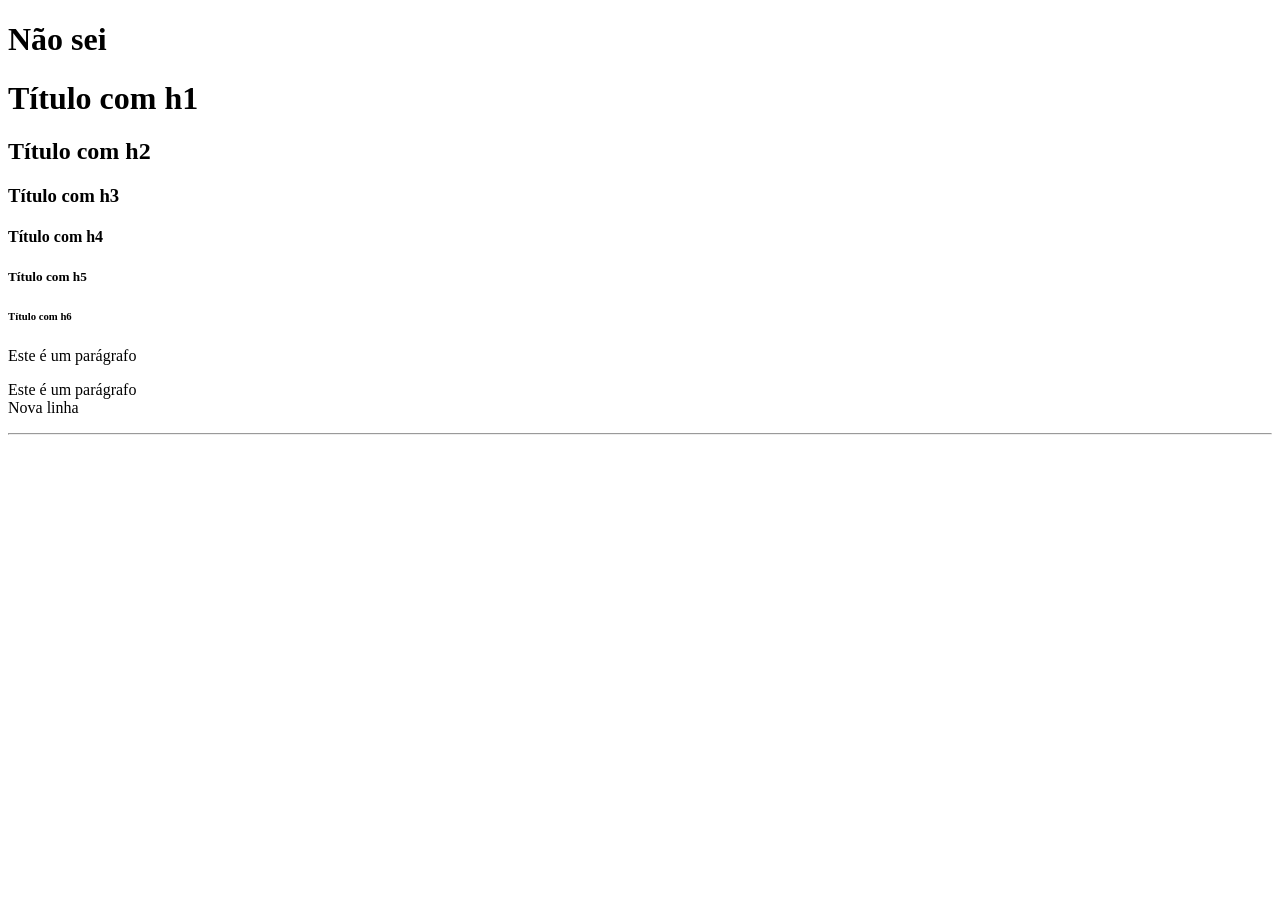
<file: index.html>
<!DOCTYPE html>
<html lang="pt-BR">
<head>
    <meta charset="UTF-8">
    <meta name="viewport" content="width=device-width, initial-scale=1.0">
    <title>Front_End</title>
</head> <H1>Não sei</H1>
<body>
    <h1>Título com h1</h1>
    <h2>Título com h2</h2>
    <h3>Título com h3</h3>
    <h4>Título com h4</h4>
    <h5>Título com h5</h5>
    <h6>Título com h6</h6>
    <p>Este é um parágrafo</p>
    <!-- Este é um coméntario -->
    <p>Este é um parágrafo  <br>
     Nova linha</p>
    <hr>
    

    
</body>
</html>
</file>
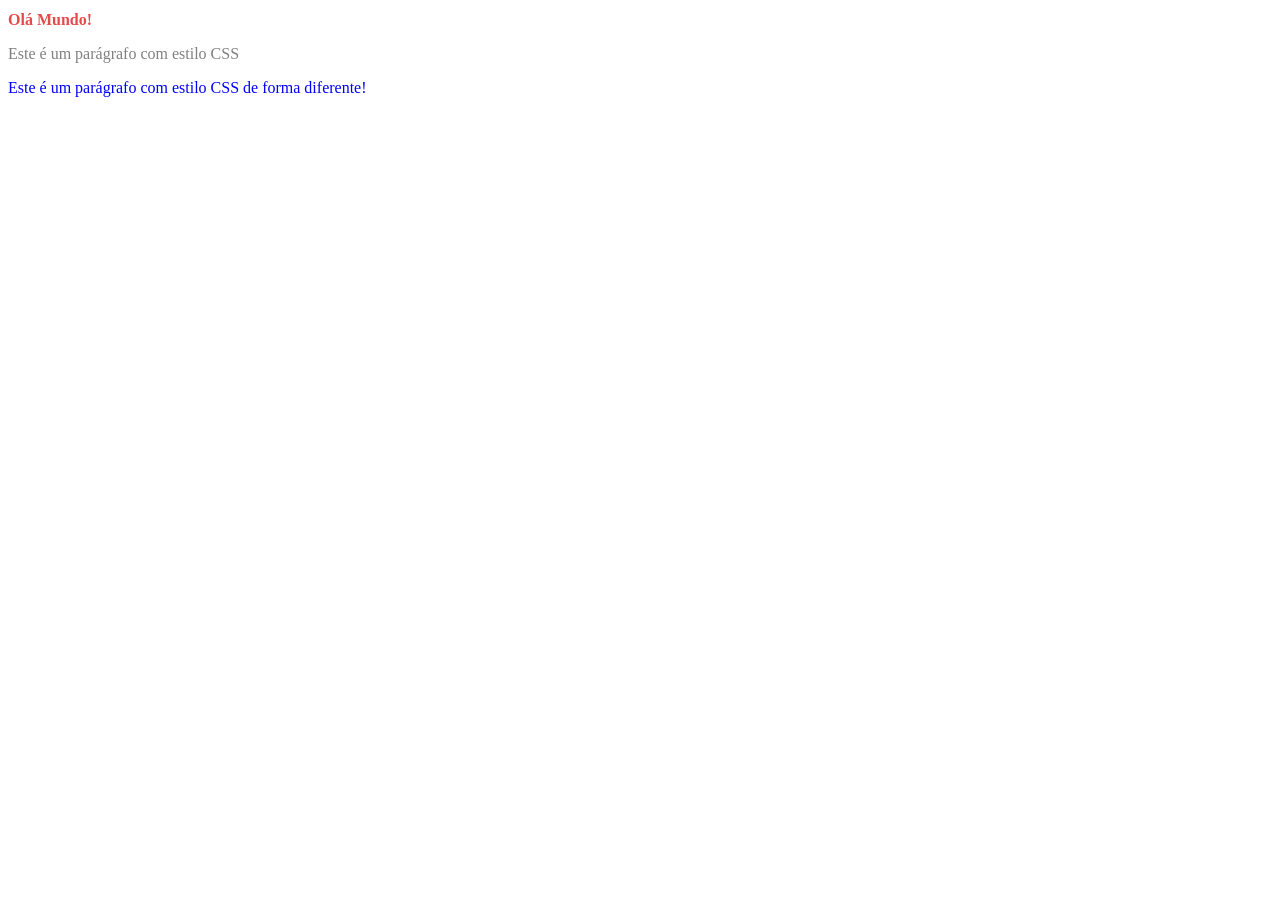
<file: modulo_css/index.html>
<!DOCTYPE html>
<html lang="pt-BR">
<head>
    <meta charset="UTF-8">
    <meta name="viewport" content="width=device-width, initial-scale=1.0">
    <title>Document</title>
    <!--Chamar o arquivo CSS nesta página-->
    <link rel="stylesheet" href="css/estilo.css">
    <!--Utilizar o CSS para testes rápidos-->
 <style>
    p{
        color:gray;
    }
 </style>
</head>
<body>
    <h1>Olá Mundo!</h1>
    <p>Este é um parágrafo com estilo CSS</p>
    <p style="color:blue;">Este é um parágrafo com estilo CSS de forma diferente!</p>
</body>
</html>
</file>
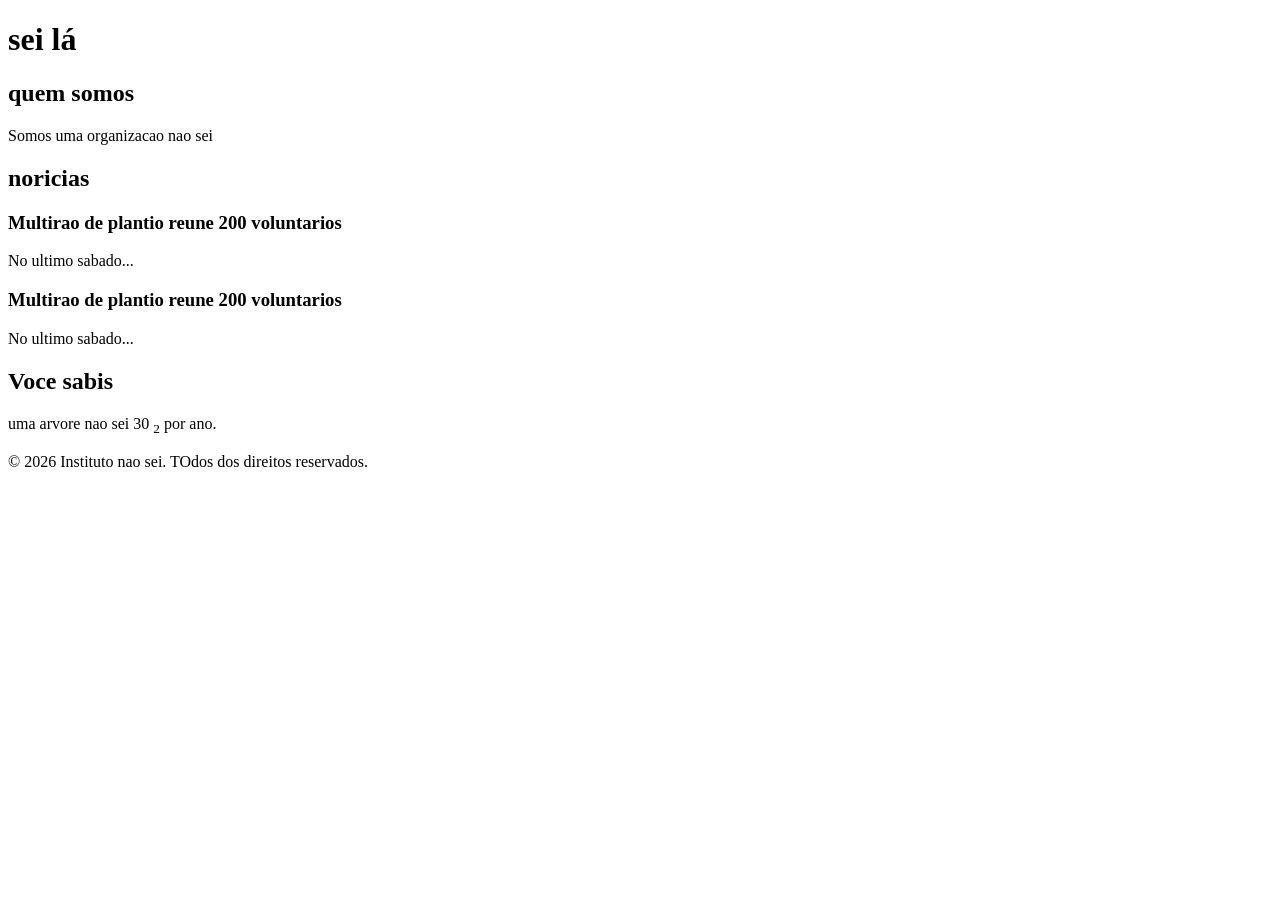
<file: index2.html>
<!DOCTYPE html>
<html lang="pt-BR">
<head>
    <meta charset="UTF-8">
    <meta name="viewport" content="width=device-width, initial-scale=1.0">
    <title>Tags Semánticas</title>
</head>
<body>
    <header>
        <h1>sei lá</h1>
        <nav></nav> <!--Blocos de Links de Navegação-->
    </header>
    <main> <!--Conteúdo Principal da página-->
        <section>
            <h2> quem somos</h2>
            <p> Somos uma organizacao
                nao sei</p>
            
        </section>
        <section>
            <H2>noricias</H2>
            <article>
                <h3>Multirao de plantio reune
                    200 voluntarios
                </h3>
                <p>No ultimo sabado...</p>
            </article>
            <article>
                <h3>Multirao de plantio reune
                    200 voluntarios
                </h3>
                <p>No ultimo sabado...</p>
            </article>
        </section>
        <aside> <!--Conteudo complementar-->
            <h2>Voce sabis </h2>
            <p>uma arvore nao sei 30 <sub>2</sub> por ano.
            </p>
        </aside>
        <footer>
            <p>&copy; 2026 Instituto nao sei. TOdos dos 
                direitos reservados.
            </p>
        </footer>
    </main>
</body>
</html>
</file>
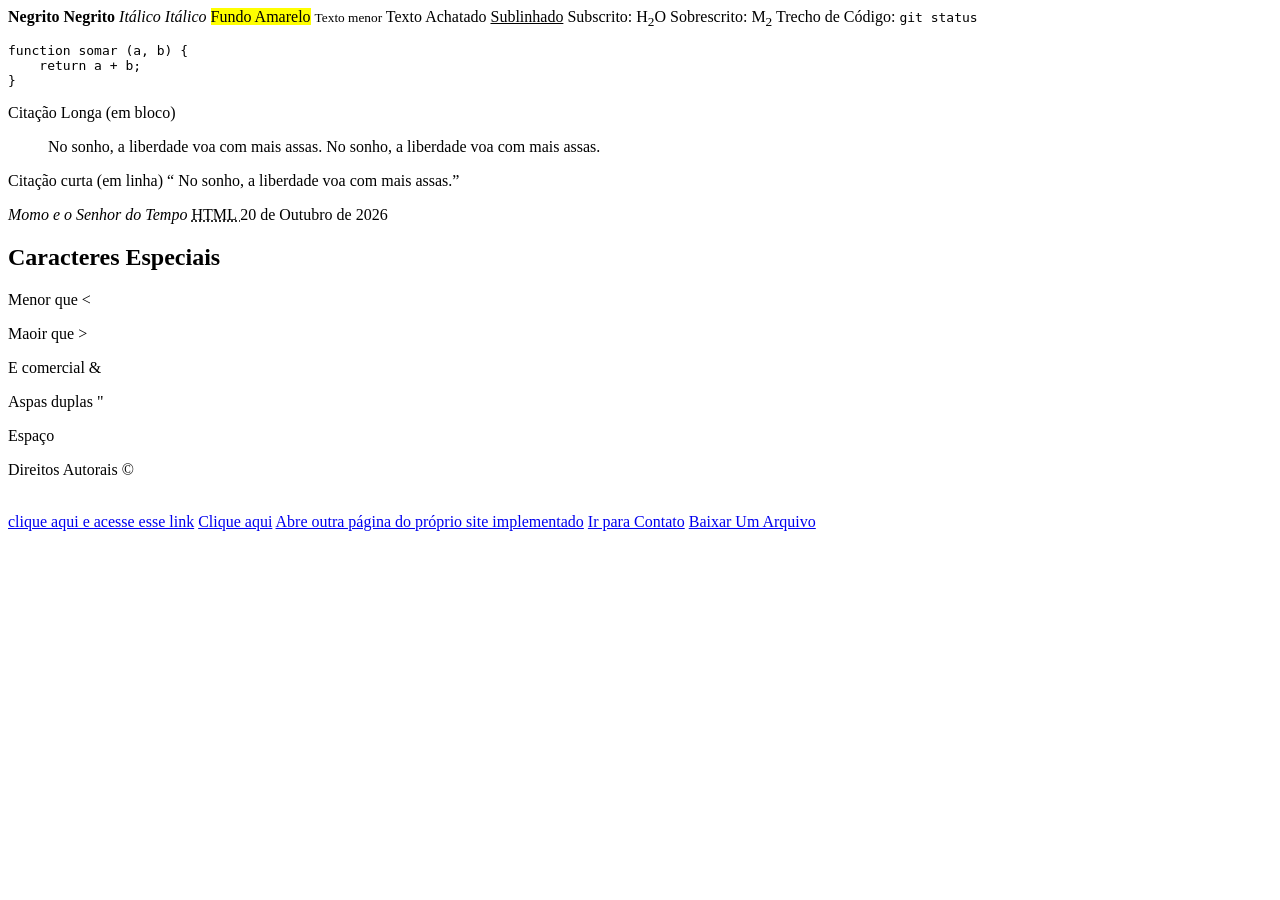
<file: index3.html>
<!DOCTYPE html>
<html lang="pt-BR">
<head>
    <meta charset="UTF-8">
    <meta name="viewport" content="width=device-width, initial-scale=1.0">
    <title>Formatação de Texto</title>
</head>
<body>
    <strong>Negrito</strong>
    <b>Negrito</b>
    <em>Itálico</em>
    <i>Itálico</i>
    <mark>Fundo Amarelo</mark>
    <small>Texto menor</small>
    <dell>Texto Achatado</dell>
    <ins>Sublinhado</ins>
    Subscrito: H<sub>2</sub>O
    Sobrescrito: M<sub>2</sub>
    Trecho de Código: <code> git status</code> 
    <pre>function somar (a, b) {
    return a + b;
}</pre>
<p>Citação Longa (em bloco)
    <blockquote> No sonho, a liberdade voa com mais assas.
        No sonho, a liberdade voa com mais assas.
    </blockquote>
    </p>
    <p>Citação curta (em linha)
        <q> No sonho, a liberdade voa com mais assas.</q>
    </p>
    <cite>Momo e o Senhor do Tempo</cite>
    <abbr title="Linguagem de Marcação de Hipertexto">HTML </abbr>
    <time datelime="2026-10-20">20 de Outubro de 2026 </time>

        <h2> Caracteres Especiais</h2>
        <p>Menor que &lt;</p>
        <p>Maoir que &gt;</p>
        <p>E comercial &amp;</p>
        <p>Aspas duplas &quot;</p>
        <p>Espaço &nbsp;</p>
        <p>Direitos Autorais &copy;</p>

        <br>
        <a href="https://www.google.com">clique aqui e acesse esse link</a>
        <a href="https://www.google.com" target="_blank">Clique aqui</a>
        <!--Abre em uma nova guia-->
        <a href="index.html">Abre outra página do próprio site implementado</a>
        <a href="#contato">Ir para Contato</a>
        <a href="contato.pdf" dowload="">Baixar Um Arquivo</a>




</body>
</html>
</file>
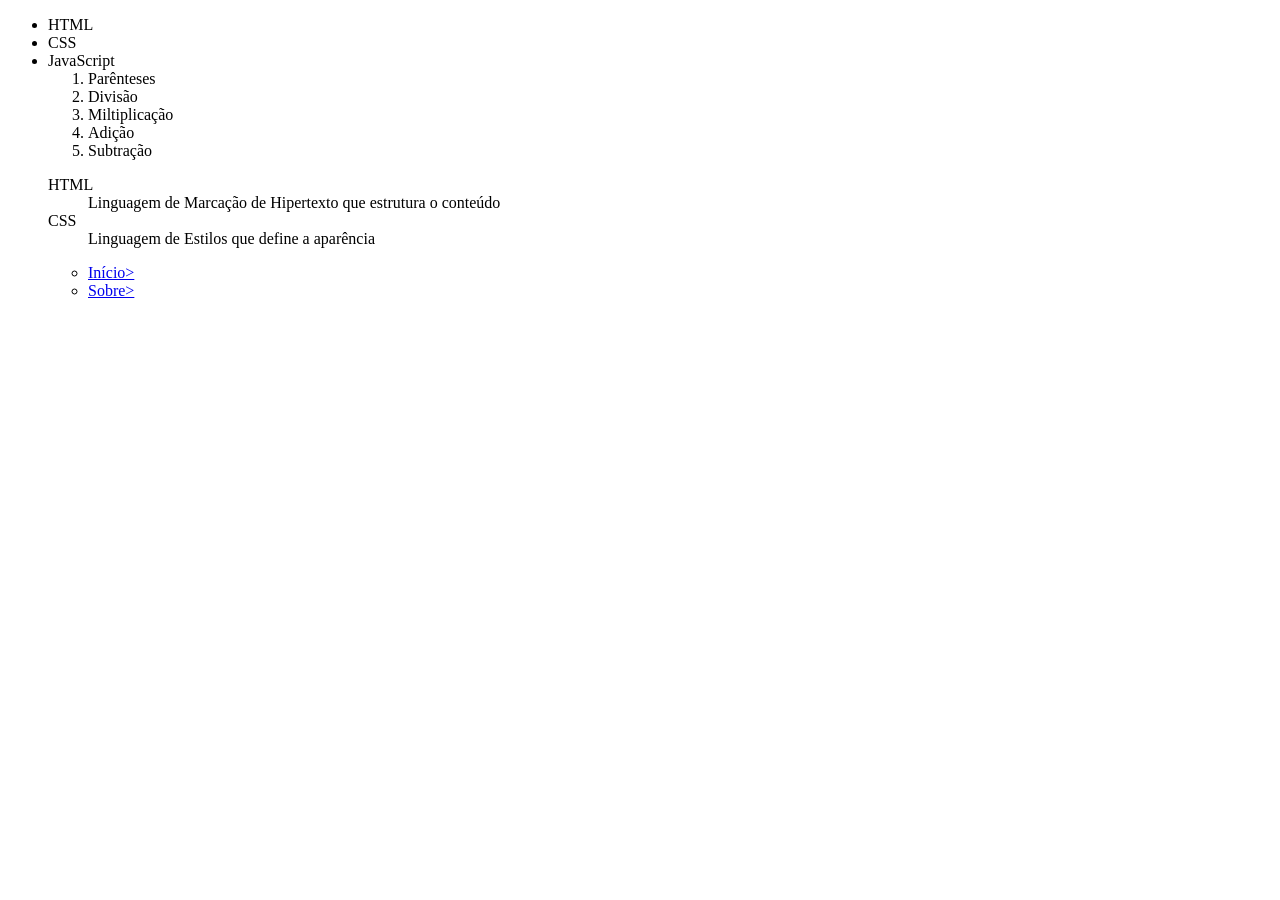
<file: index4.html>
<!DOCTYPE html>
<html lang="pt-BR">
<head>
    <meta charset="UTF-8">
    <meta name="viewport" content="width=device-width, initial-scale=1.0">
    <title>Lista</title>
</head>
<body>
    <!--Listas Não Numeradas / Não Numeradas -->
    <ul>
       <li>HTML</li>
       <li>CSS</li>
       <li>JavaScript</li>



    <!--Lista Numeradas / Ordenadas-->
    <ol>
        <li>Parênteses</li>
        <li>Divisão</li>
        <li>Miltiplicação</li>
        <li>Adição</li>
        <li>Subtração</li>

    </ol>
    <!--  <ol type=""></ol> Definir o tipo de marcador A, a, i, I, 1-->
    <!--  <ol start="2"></ol> Definir o número inicial da lista-->
    <!--  <ol reversed></ol>Contagem descrecente-->
    <!-- Lista de Descrição (Glossário/FAQ)-->
    <dl>
        <dt>HTML</dt>
        <dd>Linguagem de Marcação de Hipertexto que estrutura o conteúdo</dd>

        <dt>CSS</dt>
        <dd>Linguagem de Estilos que define a aparência</dd>
    </dl>
    
    <!--Exemplo de Menu-->
    <nav aria-label="Menu principal">
        <ul>
            <li><a href="#inicio">Início> </a></li>
            <li><a href="#sobre">Sobre> </a></li>
        </ul>
    </nav>


</body>
</html>
</file>
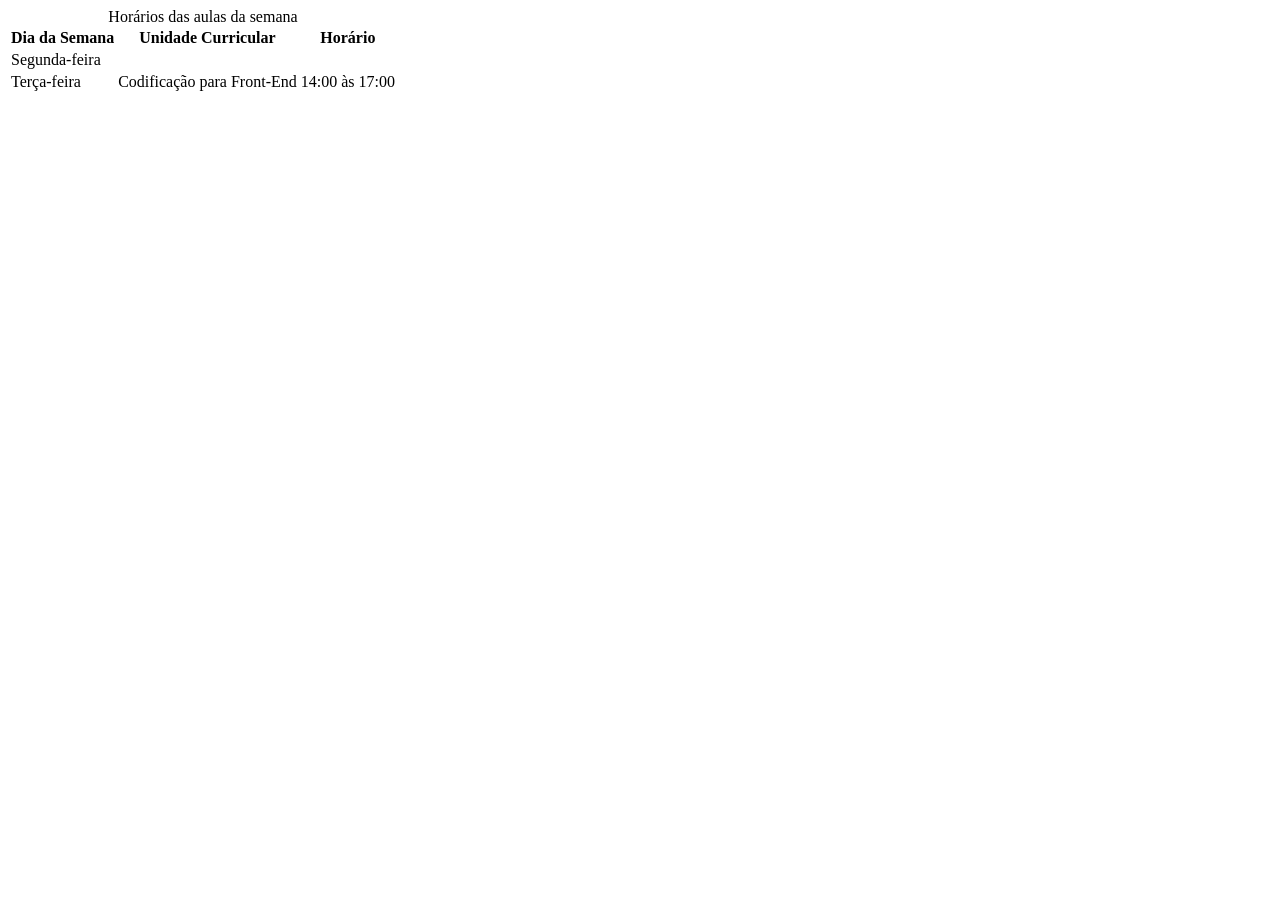
<file: index5.html>
<!DOCTYPE html>
<html lang="pt-BR">
<head>
    <meta charset="UTF-8">
    <meta name="viewport" content="width=device-width, initial-scale=1.0">
    <title>Tabelas</title>
</head>
<body>
    <table>
        <caption>Horários das aulas da semana</caption> <!--Título da Tabela-->
        <thead> <!--Cabeçalho da Tabela-->
            <tr> <!--Linha da Tabela-->
                <th scope="col">Dia da Semana</th>
                <th scope="col">Unidade Curricular</th>
                <th scope="col">Horário</th>



            </tr>
        </thead>
        <tbody>
            <tr>
                <td>Segunda-feira</td>
                <td></td>
                <td></td>
            </tr>

            <tr>
                <td>Terça-feira</td>
                <td>Codificação para Front-End</td>
                <td>14:00 às 17:00</td>
            </tr>
        </tbody>
    </table>


</body>
</html>
</file>
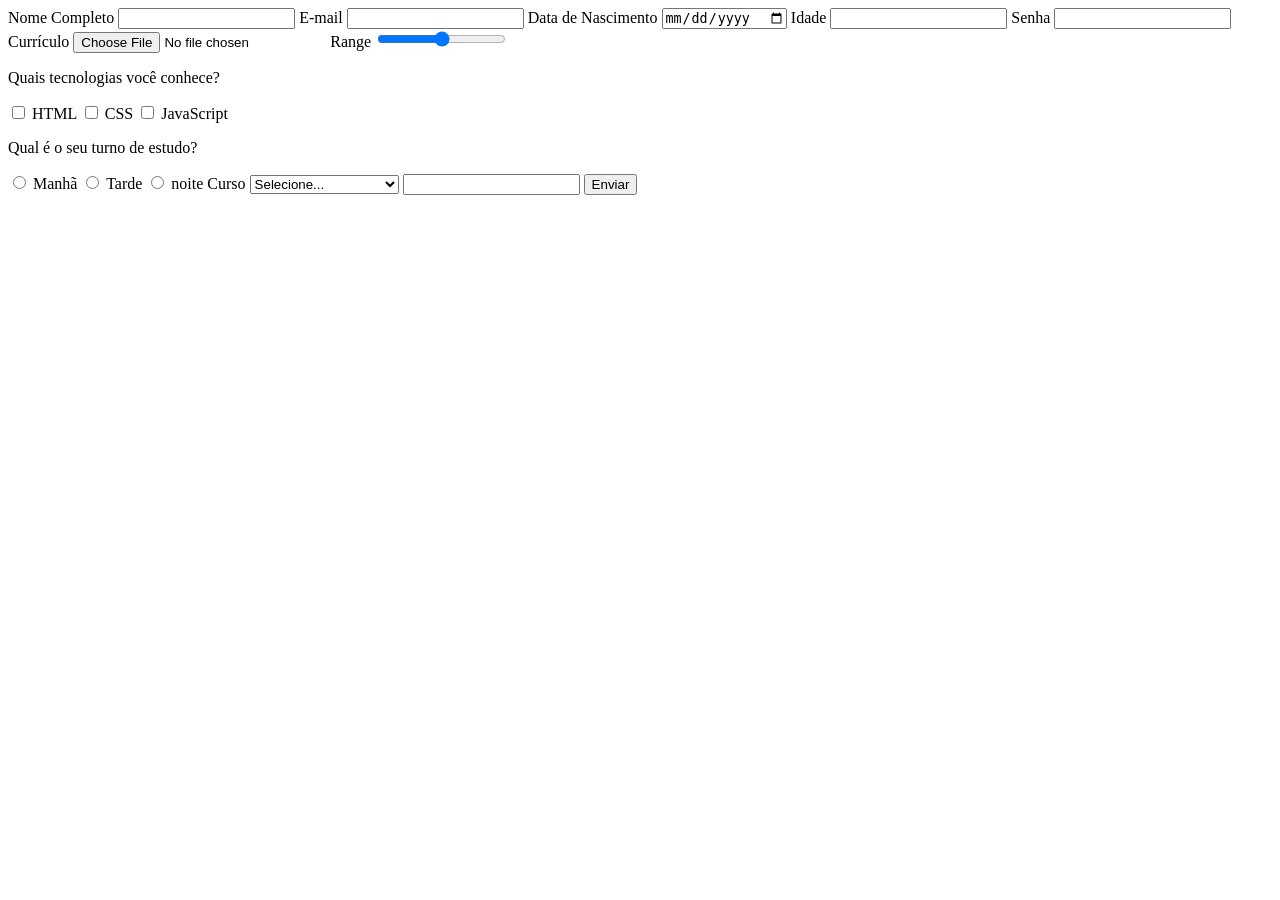
<file: index6.html>
<!DOCTYPE html>
<html lang="pt-BR">
<head>
    <meta charset="UTF-8">
    <meta name="viewport" content="width=device-width, initial-scale=1.0">
    <title>Formulários</title>
</head>
<body>
    <form action="index5.html" method="post">
        <label for="nomeCompleto">Nome Completo</label>
        <input type="text" id="nomeCompleto" name="nomeCompleto">

        <label>
            E-mail
            <input type="email" name="emailDoUsuario">
        </label>
        <label for="dataNascimento">Data de Nascimento</label>
        <input type="date" id="data de nascimento" name="dataNascimento">

        <label for="idade">Idade</label>
        <input type="number" id="idade" name="idade">

        <label for="senha">Senha</label>
        <input type="password" id="senha" name="senha">

        <label for="curriculo">Currículo</label>
        <input type="file" id="curriculo" name="curriculo" accepet=".pdf">

        <label for="Range">Range</label>
        <input type="range" min="0" max="10" steep="2"
        id="range" name="range">
        
        
        <br>

        <!--Checkbox-->

        <p>Quais tecnologias você conhece?</p>
        <label>
            <input type="checkbox" name="tecnologia"
            value="html">
        HTML
        </label>
        <label>
            <input type="checkbox" name="tecnologia" value="css">
        CSS
        </label>
        <label>
            <input type="checkbox" name="tecnologia" value="js">
        JavaScript
        </label>
        <p>Qual é o seu turno de estudo?</p>
        <label>
            <input type="radio" name="turno" value="manha">
            Manhã
        </label>
        <label>
            <input type="radio" name="turno" value="tarde">
            Tarde
        </label>  
        <label>
            <input type="radio" name="turno" value="noite">
            noite
        </label>
        <label for="curso">Curso</label>
        <select id="curso" name="curso">
            <option value="">Selecione...</option>
            <option value="informatica">Informática</option>
            <optgroup label="Gestão">
                <option value="adm">Administração</option>
                <option value="contabeis">Ciências contabeis</option>

            </optgroup>
        </select>
        <label for="cidade"></label>
        <input list="cidades" id="cidade" name="cidade">
            <datalist id="cidades">
                <options value="Chapecó">
                <options value="Joinvile">
                <options value="Florianópolis">
                
            </datalist>

        <button type="submit">Enviar</button>

    </form>
    
</body>
</html>
</file>
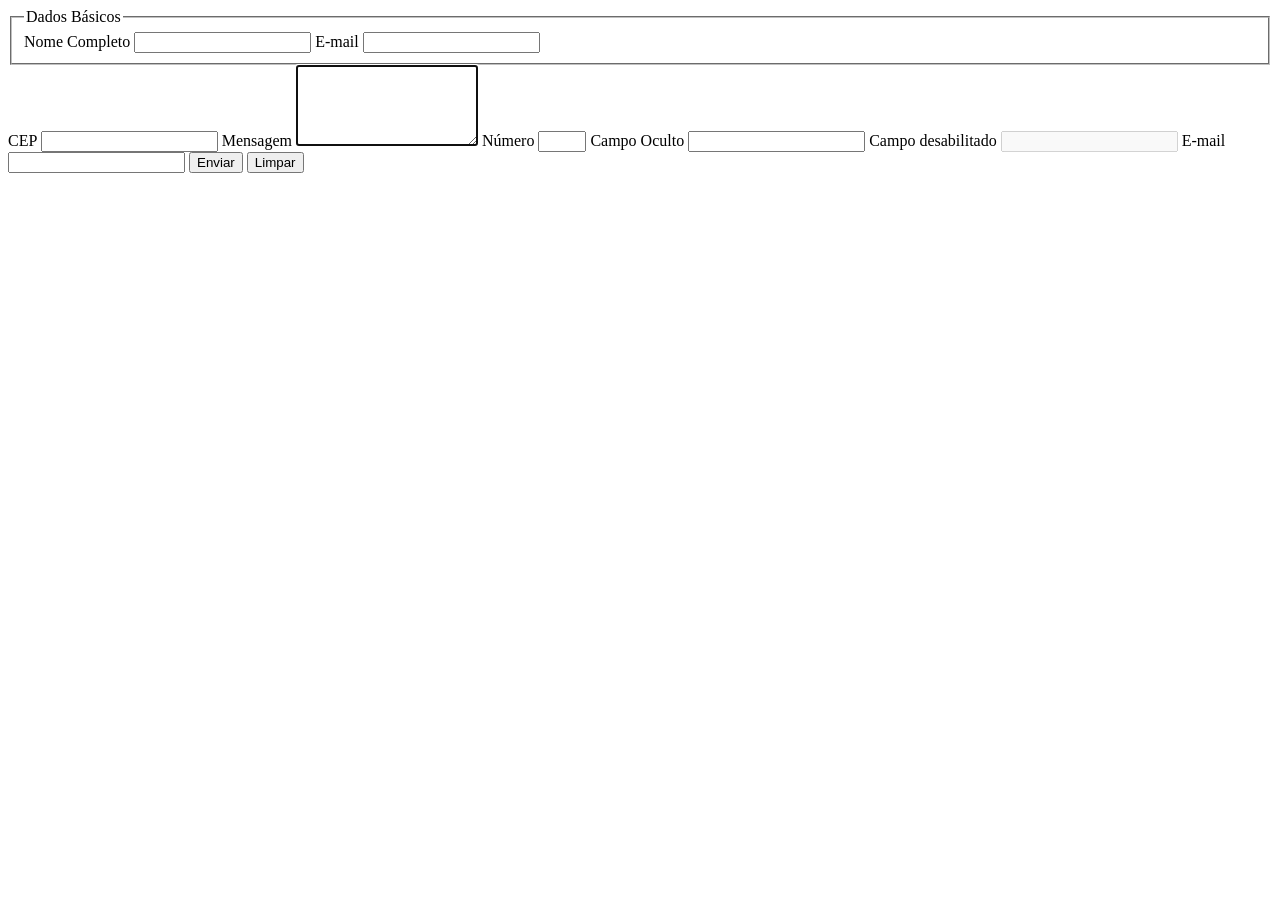
<file: index7.html>
<!DOCTYPE html>
<html lang="pt-BR">
<head>
    <meta charset="UTF-8">
    <meta name="viewport" content="width=device-width, initial-scale=1.0">
    <title>Formulários</title>
</head>
<body>
    <form>
        <fieldset>
            <legend>Dados Básicos</legend>
            <label for="nomeCompleto">Nome Completo</label>
            <input type="text" id="nomeCompleto" name="nomeCompleto">
            <label for="email">E-mail</label>
            <input type="email" id="email" name="email">
        </fieldset>
    <label for="cep">CEP</label>
    <input type="text" id="cep" name="cep"
            pattern="=[0-9] {5}- [0-9] {3}"
            placehord="000000-000"
            title="Formato:00000-000"
            required>
            <label for="mensagem">Mensagem</label>
             <textarea id="mensagem" name="mensagem" rows="5" colls="40"
             minlength="3" maxlength="500" autofocus></textarea>
            <label for="numero">Número</label>
             <input type="number" id="numero" name="numero" min="1" max="10">
            <label for="campoOculto">Campo Oculto</label>
             <input type="text" id="campoOculto" name="campoOculto" readonly>
            <label for="desabilitado">Campo desabilitado</label>
             <input type="text" id="desabilitado" name="desabilitado" disabled>
            <label for="email">E-mail</label>
             <input type="email" id="email" name="email" autocomplete="email">

        <button type="submit">Enviar</button>
        <button type="reset">Limpar</button>
    </form>
</body>
</html>
</file>
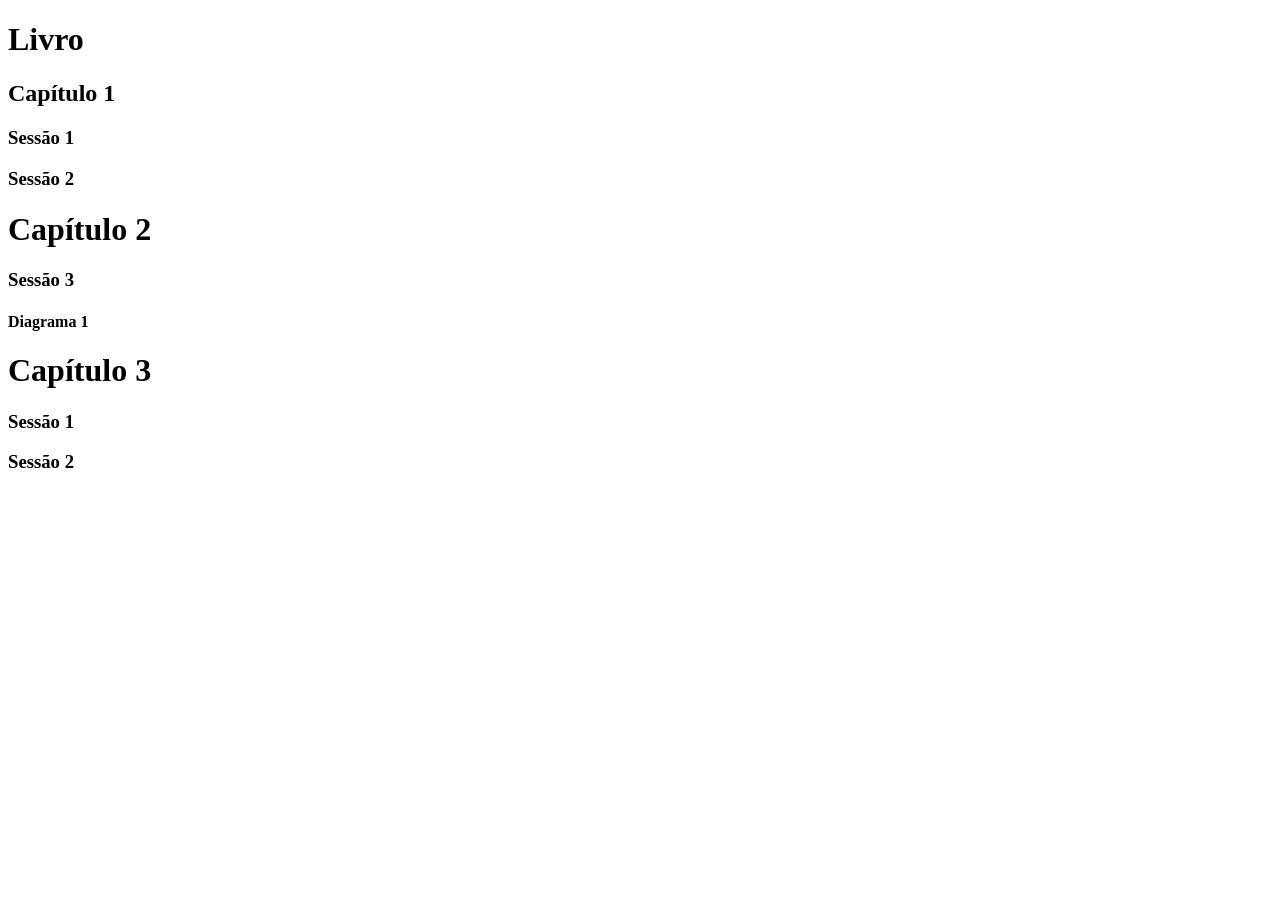
<file: indexE1.html>
<!DOCTYPE html>
<html lang="pt-BR">
<head>
    <meta charset="UTF-8">
    <meta name="viewport" content="width=device-width, initial-scale=1.0">
    <title>Document</title>
</head>
<body>
    <h1>Livro</h1>
    <h2>Capítulo 1</h2>
    <h3>Sessão 1</h3>
    <h3>Sessão 2</h3>
    <h1>Capítulo 2</h1>
    <h3>Sessão 3</h3>
    <h4>Diagrama 1</h4>
    <h1>Capítulo 3</h1>
    <h3>Sessão 1</h3>
    <h3>Sessão 2</h3>
</body>
</html>
</file>
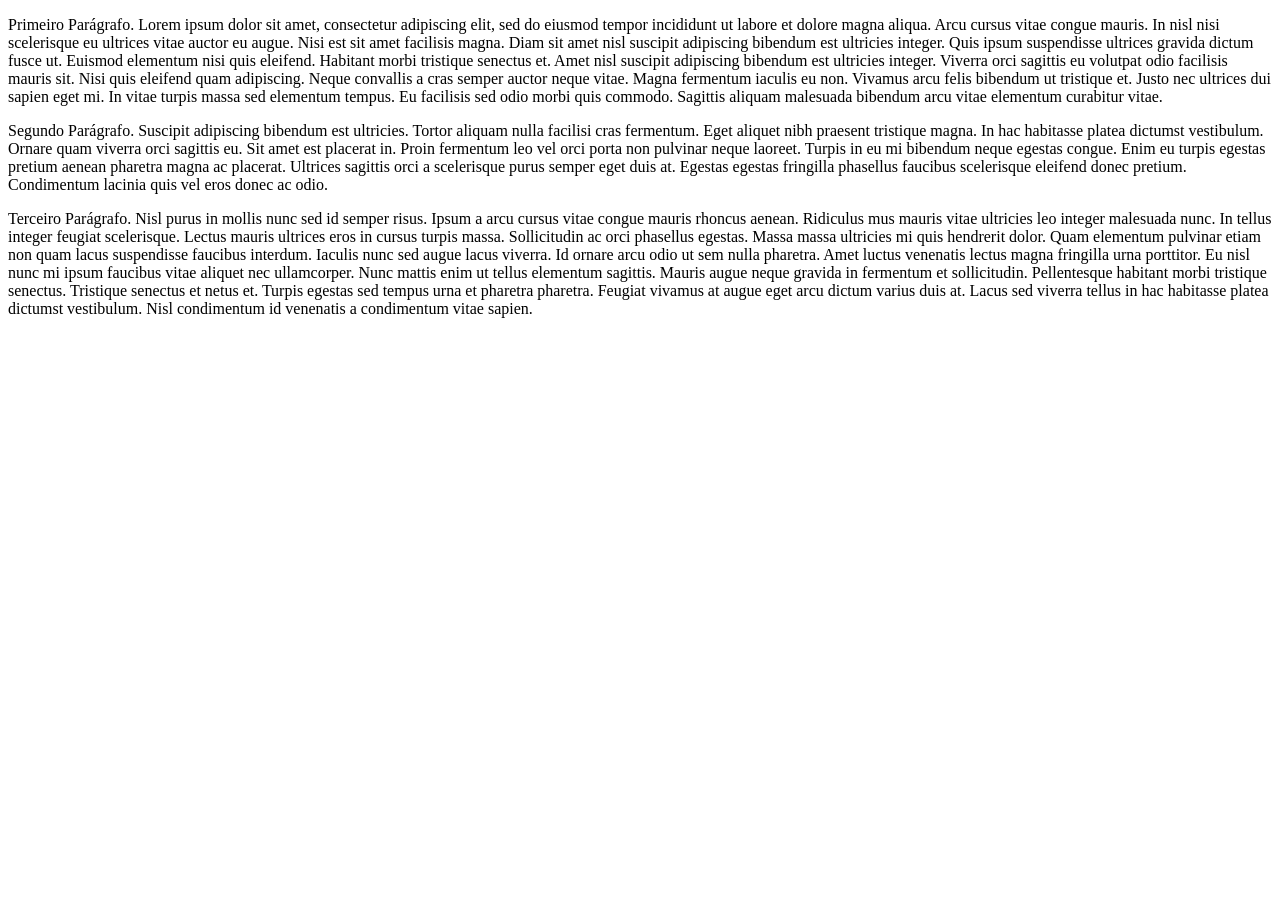
<file: indexE2.html>
<!DOCTYPE html>
<html lang="pt-BR">
<head>
    <meta charset="UTF-8">
    <meta name="viewport" content="width=device-width, initial-scale=1.0">
    <title>Document</title>
</head>
<body>
    <p>Primeiro Parágrafo. Lorem ipsum dolor sit amet, consectetur adipiscing elit, sed do eiusmod tempor incididunt ut labore et dolore magna
aliqua. Arcu cursus vitae congue mauris. In nisl nisi scelerisque eu ultrices vitae auctor eu augue. Nisi est sit amet
facilisis magna. Diam sit amet nisl suscipit adipiscing bibendum est ultricies integer. Quis ipsum suspendisse ultrices
gravida dictum fusce ut. Euismod elementum nisi quis eleifend. Habitant morbi tristique senectus et. Amet nisl suscipit
adipiscing bibendum est ultricies integer. Viverra orci sagittis eu volutpat odio facilisis mauris sit. Nisi quis
eleifend quam adipiscing. Neque convallis a cras semper auctor neque vitae. Magna fermentum iaculis eu non. Vivamus arcu
felis bibendum ut tristique et. Justo nec ultrices dui sapien eget mi. In vitae turpis massa sed elementum tempus. Eu
facilisis sed odio morbi quis commodo. Sagittis aliquam malesuada bibendum arcu vitae elementum curabitur vitae.
</p>

<p>Segundo Parágrafo. Suscipit adipiscing bibendum est ultricies. Tortor aliquam nulla facilisi cras fermentum. Eget aliquet nibh praesent
tristique magna. In hac habitasse platea dictumst vestibulum. Ornare quam viverra orci sagittis eu. Sit amet est
placerat in. Proin fermentum leo vel orci porta non pulvinar neque laoreet. Turpis in eu mi bibendum neque egestas
congue. Enim eu turpis egestas pretium aenean pharetra magna ac placerat. Ultrices sagittis orci a scelerisque purus
semper eget duis at. Egestas egestas fringilla phasellus faucibus scelerisque eleifend donec pretium. Condimentum
lacinia quis vel eros donec ac odio.</p>

<p>Terceiro Parágrafo. Nisl purus in mollis nunc sed id semper risus. Ipsum a arcu cursus vitae congue mauris rhoncus aenean. Ridiculus mus
mauris vitae ultricies leo integer malesuada nunc. In tellus integer feugiat scelerisque. Lectus mauris ultrices eros in
cursus turpis massa. Sollicitudin ac orci phasellus egestas. Massa massa ultricies mi quis hendrerit dolor. Quam
elementum pulvinar etiam non quam lacus suspendisse faucibus interdum. Iaculis nunc sed augue lacus viverra. Id ornare
arcu odio ut sem nulla pharetra. Amet luctus venenatis lectus magna fringilla urna porttitor. Eu nisl nunc mi ipsum
faucibus vitae aliquet nec ullamcorper. Nunc mattis enim ut tellus elementum sagittis. Mauris augue neque gravida in
fermentum et sollicitudin. Pellentesque habitant morbi tristique senectus. Tristique senectus et netus et. Turpis
egestas sed tempus urna et pharetra pharetra. Feugiat vivamus at augue eget arcu dictum varius duis at. Lacus sed
viverra tellus in hac habitasse platea dictumst vestibulum. Nisl condimentum id venenatis a condimentum vitae sapien.</p>
    
</body>
</html>
</file>
<file: modulo_css/css/estilo.css>
/*
    selector {
        propriedades: valor;
        outra-propriedade:valor;
    }
*/
h1 {
    color:#e64b4b;
    font-size: 16px;
}
/*
Tipos de Seletores:
    *(universal):Aplica o estilo a todos os elementos html
    tag (tipo(elementos)): Aplicao estilo a todos os locais que tiver a mesma tag. Ex.: <p> <h1> <li>
    .destaque (classe): Elementos com class="destaque"
    #topo (id): Aplicado aos elementos com id="topo"
    a{target="_blank"] (atributo):Elementos com o atributo e valor indicados
    h1, h2, h3 (Agrupamentos):Estilo aplicado a todas as tags listadas no agrupamento

Diferença de Classe e Id :
    Classe: Pode ser usada várias vezes na página e um elemento pode ter várias classes
    Id: É único na página e só utilizado uma vez

Combinadores:
- Descendente: Exemplo: nav a -> Todos os <a> dentro de <nav> (em qualquer nível)
- Filho Direto: Exemplo: ul > li -> <li> que são filhos diretos de <ul>
- Irmão Adjacente: Exemplo: h2 + p -> 0 <p> imediamente após um <h2>
- Imãos Gerais: Exemplo> h2 ~ p -> Todos os <p> irmãos posteriores a um <h2>
Exemplos aplicados:
*/
nav a {
    background-color: blueviolet;
}

ul > li {
    color:chocolate;
}

h2 + p {
    font-size: 16px;
}

h2 ~ p {
    font-size: 12px;
}
</file>
